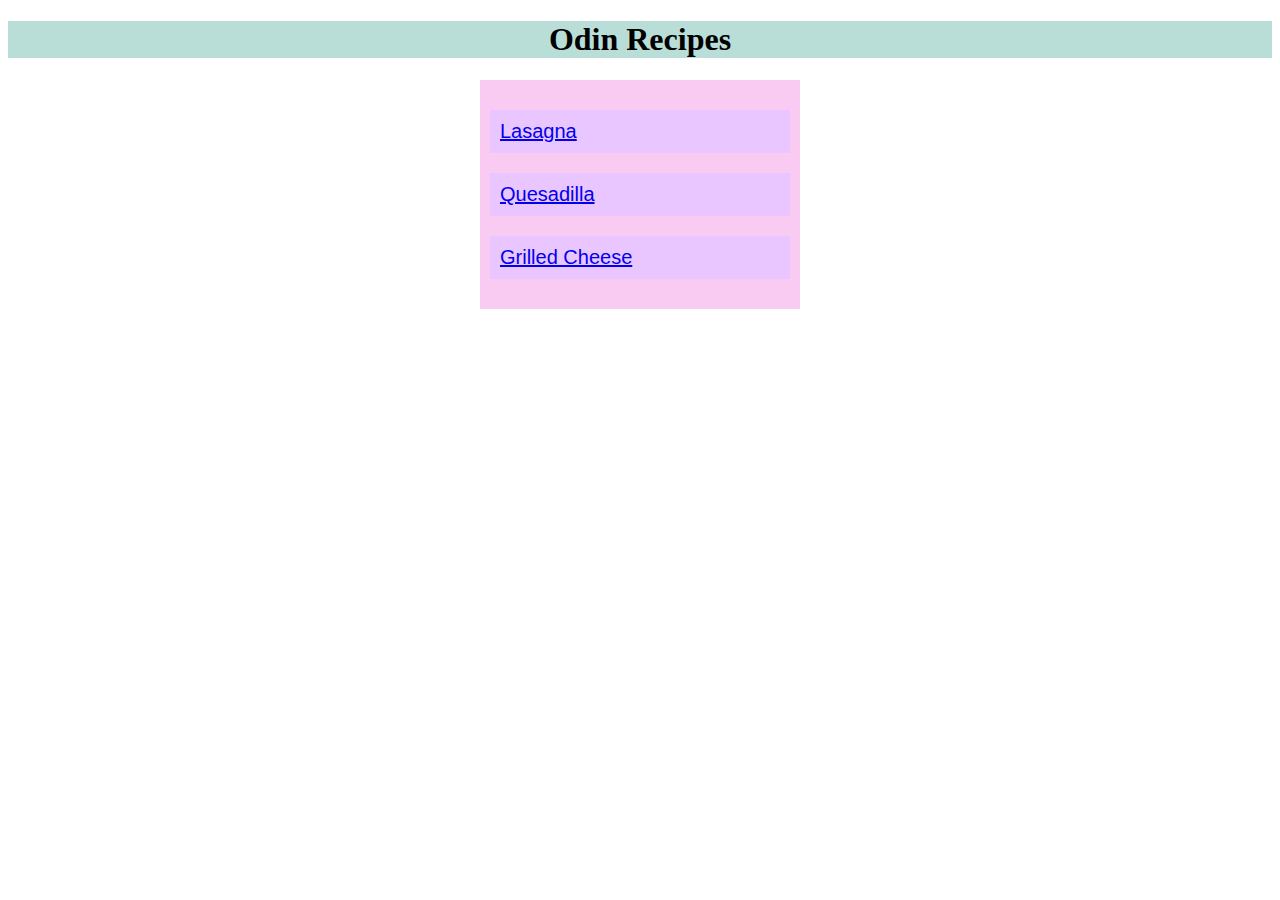
<file: index.html>
<!DOCTYPE html>
<html lang="en">
  <head>
    <meta charset="UTF-8">
    <meta name="viewport" content="width=device-width, initial-scale=1.0">
    <title>Odin Recipes</title>
    <link rel="stylesheet" href="styles.css">
  </head>
  <body>
    <h1>Odin Recipes</h1>
    <ul class="recipe-list">
      <li class="recipe-item"><a href="recipes/lasagna.html">Lasagna</a></li>
      <li class="recipe-item"><a href="recipes/quesadilla.html">Quesadilla</a></li>
      <li class="recipe-item"><a href="recipes/grilled-cheese.html">Grilled Cheese</a></li>
    </ul>
  </body>
</html>
</file>
<file: styles.css>
h1, h2 {
  font-family: Georgia, 'Times New Roman', serif;
}

h1 {
  background-color: #b9ded8;
  text-align: center;
}

h2 {
  background-color: #b9cfde;
}

.recipe-list, .description, .steps, .ingredients {
  font-family: Verdana, Tahoma, sans-serif;
}

.description, .steps, .ingredients {
  background-color: #c2c7f7;
}

.recipe-list, .description {
  font-size: 20px;
}

.steps, .ingredients {
  font-size: 18px;
}

img {
  height: 250;
  width: auto;
}

.recipe-list {
  list-style: none;
  max-width: 300px;
  margin: 0 auto;
  padding: 10px;
  background-color: #f9cbf2;
}

.recipe-item {
  background-color: #e9c6ff;
  padding: 10px;
  margin: 20px 0;
}
</file>
